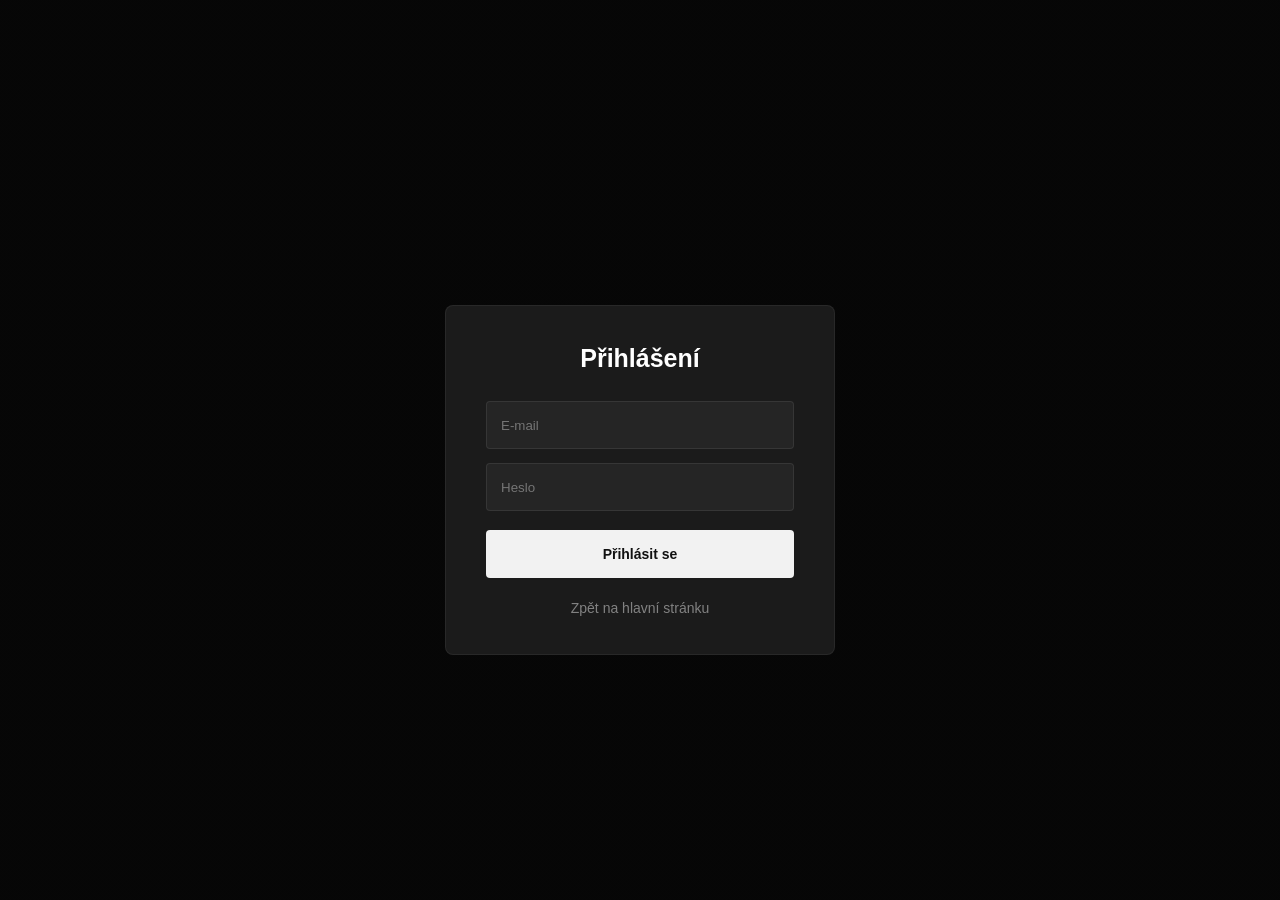
<file: docs/login.html>
<!DOCTYPE html>

<html lang="cs">
<head>
    <meta charset="UTF-8">
    <meta name="viewport" content="width=device-width, initial-scale=1.0">
    <title>Přihlášení</title>
    <link rel="stylesheet" href="main.css">
    <link rel="icon" type="image/png" href="https://cdn.discordapp.com/attachments/1557803948122046544/1557803966648033431/Game_Ico_1024.png">
</head>

<body>

<main class="login-stranka">

<div class="login">

    <h1>Přihlášení</h1>

    <form>
        <input type="email" placeholder="E-mail" required>
        <input type="password" placeholder="Heslo" required>
        <button type="submit">Přihlásit se</button>
    </form>

    <a href="index.html">Zpět na hlavní stránku</a>

</div>

</main>

<style>

.login-stranka {
    min-height: 100vh;
    padding: 120px 30px 60px;
    display: flex;
    align-items: center;
    justify-content: center;
    background:
        linear-gradient(rgba(0,0,0,.6), rgba(0,0,0,.6)),
        url("https://cdn.discordapp.com/attachments/1557803948122046544/1557803966098841642/IMG_0001.png?ex=6ac92180&is=6ac7d000&hm=2c37379f4cc241b0b0ca4132e19ccde33448a0e47db4ab09766b63d234965cc6&");
    background-size: cover;
    background-position: center;
    background-repeat: no-repeat;
}

.login {
    width: 100%;
    max-width: 390px;
    padding: 38px 40px;
    background: #1b1b1b;
    border: 1px solid rgba(255,255,255,.06);
    border-radius: 8px;
}

.login h1 {
    margin: 0 0 28px;
    text-align: center;
    font-size: 25px;
    color: white;
}

.login input {
    width: 100%;
    height: 48px;
    margin-bottom: 14px;
    padding: 0 14px;
    background: #252525;
    color: white;
    border: 1px solid rgba(255,255,255,.08);
    border-radius: 4px;
    outline: none;
}

.login input:focus {
    border-color: rgba(255,255,255,.2);
}

.login button {
    width: 100%;
    height: 48px;
    margin-top: 5px;
    border: 0;
    border-radius: 4px;
    background: #f2f2f2;
    color: #111;
    font-size: 14px;
    font-weight: 600;
    cursor: pointer;
}

.login button:hover {
    background: white;
}

.login > a {
    display: block;
    margin-top: 22px;
    text-align: center;
    color: rgba(255,255,255,.45);
    text-decoration: none;
    font-size: 14px;
}

.login > a:hover {
    color: white;
}

.aktivni-uzivatel {
    color: white;
    background: rgba(255,255,255,.08);
}

@media(max-width:700px) {
    .login-stranka {
        padding: 110px 20px 50px;
    }

    .login {
        padding: 30px;
    }
}

@media(max-width:480px) {
    .login {
        padding: 25px;
    }
}

</style>

</body>
</html>
</file>
<file: docs/main.css>
* {
    box-sizing: border-box;
    margin: 0;
    padding: 0
}

html {
    scroll-behavior: smooth
}

body {
    font-family: Arial, Helvetica, sans-serif;
    background: #101010;
    color: white
}

.horni-lista {
    position: fixed;
    top: 0;
    left: 0;
    width: 100%;
    height: 67px;
    background: rgba(18, 18, 18, .94);
    backdrop-filter: blur(12px);
    -webkit-backdrop-filter: blur(12px);
    border-bottom: 1px solid rgba(255, 255, 255, .07);
    z-index: 1000;
    display: flex;
    align-items: center;
    justify-content: center
}

.logo-link {
    position: absolute;
    left: 22px;
    top: 50%;
    transform: translateY(-50%);
    display: flex;
    align-items: center;
    text-decoration: none
}

.horni-lista-logo {
    display: block;
    height: 43px;
    width: auto;
    object-fit: contain;
    transition: opacity .2s ease
}

.logo-link:hover .horni-lista-logo {
    opacity: .82
}

.horni-lista-stred {
    height: 100%;
    display: flex;
    align-items: center;
    gap: 2px
}

.horni-lista-stred a {
    position: relative;
    height: 44px;
    padding: 0 19px;
    display: flex;
    align-items: center;
    color: rgba(255, 255, 255, .62);
    text-decoration: none;
    font-size: 14px;
    font-weight: 500;
    transition: color .2s ease
}

.horni-lista-stred a:hover {
    color: white
}

.horni-lista-stred a.aktivni {
    color: white
}

.horni-lista-stred a.aktivni::after {
    content: "";
    position: absolute;
    left: 50%;
    bottom: 3px;
    width: 20px;
    height: 2px;
    transform: translateX(-50%);
    background: white;
    border-radius: 10px
}

.horni-lista-prava {
    position: absolute;
    right: 18px;
    display: flex;
    align-items: center
}

.uzivatel {
    width: 40px;
    height: 40px;
    display: flex;
    align-items: center;
    justify-content: center;
    color: rgba(255, 255, 255, .68);
    border: 1px solid rgba(255, 255, 255, .09);
    border-radius: 50%;
    text-decoration: none;
    transition: .2s ease
}

.uzivatel:hover {
    color: white;
    background: rgba(255, 255, 255, .08);
    border-color: rgba(255, 255, 255, .16)
}

.uzivatel svg {
    width: 21px;
    height: 21px;
    stroke: currentColor;
    stroke-width: 1.8;
    stroke-linecap: round;
    stroke-linejoin: round
}

.uvodni-sekce {
    position: relative;
    min-height: 100vh;
    padding: 150px 30px 110px;
    display: flex;
    align-items: center;
    justify-content: center;
    text-align: center;
    background-image: linear-gradient(to bottom, rgba(0, 0, 0, .18), rgba(0, 0, 0, .78)), url("https://github.com/GoodKubiceek/UstiNadLabem/blob/main/Nahled1.png?raw=true");
    background-size: cover;
    background-position: center
}

.uvodni-sekce::after {
    content: "";
    position: absolute;
    left: 0;
    right: 0;
    bottom: 0;
    height: 120px;
    background: linear-gradient(to bottom, transparent, #101010);
    pointer-events: none
}

.uvodni-obsah {
    position: relative;
    z-index: 1;
    max-width: 800px;
    display: flex;
    flex-direction: column;
    align-items: center
}

.uvodni-text {
    max-width: 800px
}

.uvodni-text h1 {
    margin-bottom: 12px;
    font-size: 50px;
    line-height: 1.1;
    font-weight: 600;
    letter-spacing: -1px;
    text-shadow: 0 4px 25px rgba(0, 0, 0, .45)
}

.uvodni-text p {
    max-width: 700px;
    margin: 0 auto 25px;
    font-size: 15px;
    line-height: 1.75;
    color: rgba(255, 255, 255, .65)
}

.tlacitko-download {
    width: 190px;
    height: 48px;
    display: flex;
    align-items: center;
    justify-content: center;
    gap: 10px;
    background: #f2f2f2;
    color: #111;
    border-radius: 4px;
    text-decoration: none;
    font-size: 14px;
    font-weight: 600;
    transition: .2s ease
}

.tlacitko-download svg {
    width: 18px;
    height: 18px;
    stroke: currentColor;
    stroke-width: 1.8;
    stroke-linecap: round;
    stroke-linejoin: round;
    transition: .2s ease
}

.tlacitko-download:hover {
    background: white;
    transform: translateY(-1px);
    box-shadow: 0 7px 20px rgba(0, 0, 0, .25)
}

.tlacitko-download:hover svg {
    transform: translateY(2px)
}

.zbytek-webu {
    min-height: 500px;
    padding: 110px 30px 100px;
    background: #101010
}

.projekt-obsah {
    width: 60%;
    max-width: 1000px;
    margin: 0 auto;
    text-align: center
}

.projekt-obsah h2 {
    margin-bottom: 18px;
    font-size: 25px;
    line-height: 1.2;
    font-weight: 600;
    color: white
}

.projekt-obsah p {
    max-width: 700px;
    margin: 0 auto 18px;
    font-size: 15px;
    line-height: 1.75;
    color: rgba(255, 255, 255, .65)
}

@media(max-width:900px) {
    .projekt-obsah {
        width: 80%
    }
}

@media(max-width:700px) {
    .logo-link {
        left: 12px
    }

    .horni-lista-logo {
        height: 37px
    }

    .horni-lista-stred {
        gap: 0
    }

    .horni-lista-stred a {
        padding: 0 8px;
        font-size: 12px
    }

    .horni-lista-prava {
        right: 7px
    }

    .uzivatel {
        width: 38px;
        height: 38px
    }

    .uvodni-sekce {
        min-height: 65vh;
        padding: 130px 20px 90px
    }

    .uvodni-text h1 {
        font-size: 36px
    }

    .uvodni-text p {
        font-size: 14px
    }

    .zbytek-webu {
        padding: 85px 20px 70px
    }

    .projekt-obsah {
        width: 100%
    }

    .projekt-obsah h2 {
        font-size: 22px
    }

    .projekt-obsah p {
        font-size: 14px
    }
}

@media(max-width:480px) {
    .horni-lista-stred a {
        padding: 0 5px;
        font-size: 11px
    }

    .logo-link {
        left: 8px
    }

    .horni-lista-logo {
        max-width: 105px;
        height: auto
    }

    .uvodni-sekce {
        min-height: 60vh
    }

    .uvodni-text h1 {
        font-size: 32px
    }

    .zbytek-webu {
        padding: 70px 20px 70px
    }

    .tlacitko-download {
        width: 100%
    }
}
</file>
